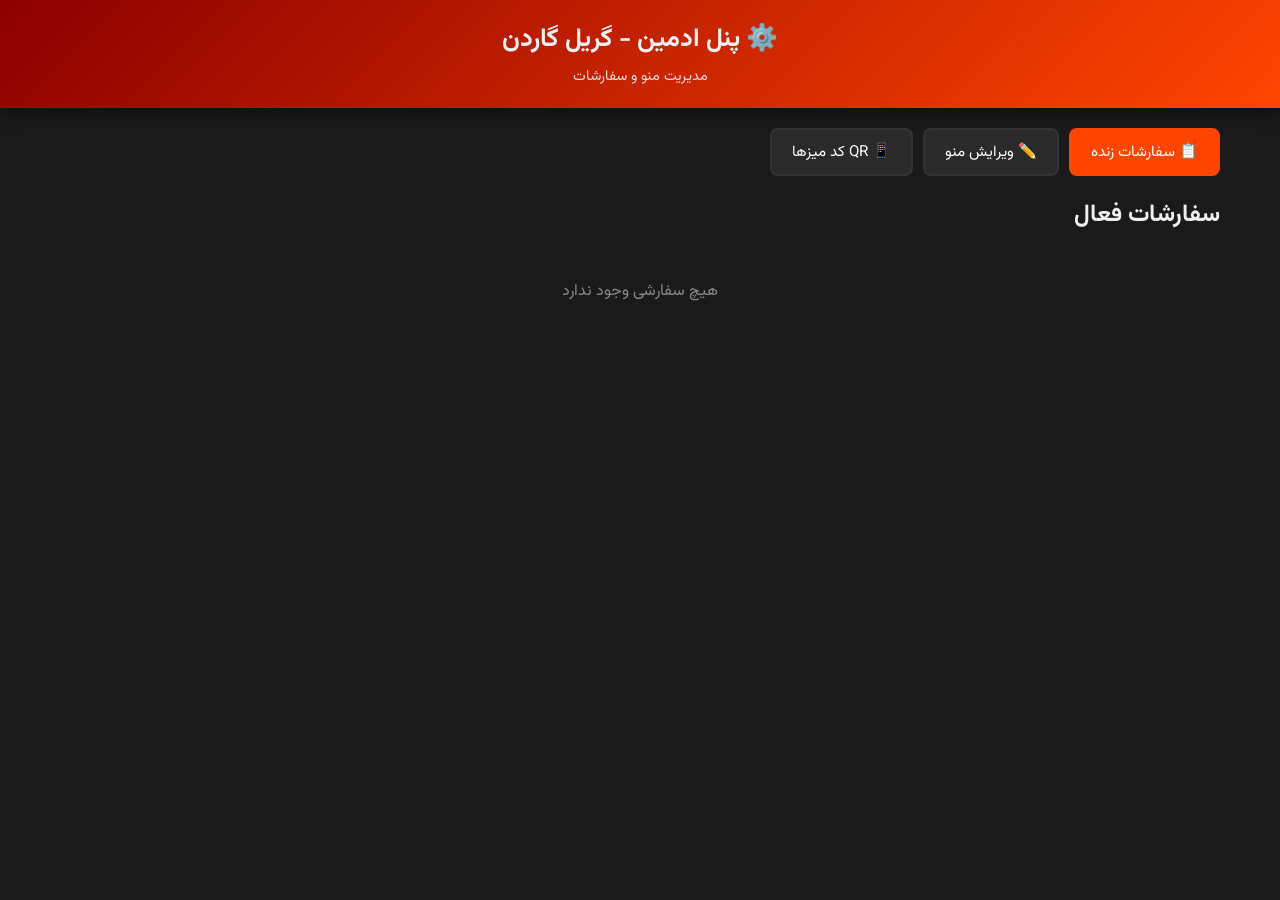
<file: admin.html>
<!DOCTYPE html>
<html lang="fa" dir="rtl">
<head>
<meta charset="UTF-8">
<meta name="viewport" content="width=device-width, initial-scale=1.0">
<title>پنل ادمین | گریل گاردن</title>
<link href="https://fonts.googleapis.com/css2?family=Vazirmatn:wght@400;600;700&display=swap" rel="stylesheet">
<style>
* { margin: 0; padding: 0; box-sizing: border-box; font-family: 'Vazirmatn', sans-serif; }
body { background: #1a1a1a; color: #f0f0f0; min-height: 100vh; }
.header { background: linear-gradient(135deg, #8b0000, #ff4500); padding: 20px; text-align: center; box-shadow: 0 4px 15px rgba(0,0,0,0.5); }
.header h1 { font-size: 1.6rem; margin-bottom: 5px; }
.header p { font-size: 0.9rem; opacity: 0.9; }
.admin-container { max-width: 1200px; margin: 0 auto; padding: 20px; }
.admin-tabs { display: flex; gap: 10px; margin-bottom: 20px; flex-wrap: wrap; }
.admin-tab { background: #2a2a2a; color: #fff; border: 2px solid #333; padding: 10px 20px; border-radius: 8px; cursor: pointer; font-size: 0.95rem; }
.admin-tab.active { background: #ff4500; border-color: #ff4500; }
.admin-panel { display: none; }
.admin-panel.active { display: block; }
.order-card { background: #2a2a2a; border-radius: 12px; padding: 15px; margin-bottom: 15px; border-right: 4px solid #ff4500; }
.order-card.new { border-right-color: #ff4500; }
.order-card.preparing { border-right-color: #ffa500; }
.order-card.served { border-right-color: #4caf50; opacity: 0.75; }
.order-header { display: flex; justify-content: space-between; align-items: center; margin-bottom: 10px; flex-wrap: wrap; gap: 10px; }
.order-header h3 { color: #ffa500; }
.order-items { list-style: none; margin: 10px 0; }
.order-items li { display: flex; justify-content: space-between; padding: 5px 0; border-bottom: 1px dashed #444; }
.order-actions { display: flex; gap: 10px; margin-top: 10px; flex-wrap: wrap; }
.order-actions button { padding: 8px 15px; border: none; border-radius: 6px; cursor: pointer; color: #fff; font-size: 0.9rem; }
.btn-prep { background: #ffa500; }
.btn-serve { background: #4caf50; }
.btn-delete { background: #d32f2f; }
.menu-edit-item { background: #2a2a2a; padding: 15px; border-radius: 10px; margin-bottom: 10px; display: grid; grid-template-columns: 2fr 3fr 1fr auto; gap: 10px; align-items: center; }
.menu-edit-item input { background: #1a1a1a; color: #fff; border: 1px solid #444; padding: 8px; border-radius: 6px; width: 100%; }
.menu-edit-item button { background: #d32f2f; color: #fff; border: none; padding: 8px 12px; border-radius: 6px; cursor: pointer; }
.add-item-form { background: #2a2a2a; padding: 15px; border-radius: 10px; margin-bottom: 20px; display: grid; grid-template-columns: repeat(auto-fit, minmax(150px, 1fr)); gap: 10px; }
.add-item-form input, .add-item-form select { background: #1a1a1a; color: #fff; border: 1px solid #444; padding: 10px; border-radius: 6px; }
.add-item-form button { background: #4caf50; color: #fff; border: none; padding: 10px 20px; border-radius: 6px; cursor: pointer; }
.badge { display: inline-block; padding: 3px 10px; border-radius: 20px; font-size: 0.75rem; color: #fff; }
.badge.new { background: #ff4500; }
.badge.preparing { background: #ffa500; }
.badge.served { background: #4caf50; }
.cat-title { margin: 15px 0 10px; color: #ffa500; }
@media (max-width: 700px) {
  .menu-edit-item { grid-template-columns: 1fr; }
}
</style>
</head>
<body>

<header class="header">
  <h1>⚙️ پنل ادمین - گریل گاردن</h1>
  <p>مدیریت منو و سفارشات</p>
</header>

<div class="admin-container">
  <div class="admin-tabs">
    <button class="admin-tab active" data-panel="orders" type="button">📋 سفارشات زنده</button>
    <button class="admin-tab" data-panel="menu" type="button">✏️ ویرایش منو</button>
    <button class="admin-tab" data-panel="qrcodes" type="button">📱 QR کد میزها</button>
  </div>

  <div id="orders" class="admin-panel active">
    <h2 style="margin-bottom:15px;">سفارشات فعال</h2>
    <div id="ordersList"></div>
  </div>

  <div id="menu" class="admin-panel">
    <h2 style="margin-bottom:15px;">افزودن آیتم جدید</h2>
    <div class="add-item-form">
      <select id="newCategory">
        <option value="food">🍖 غذا</option>
        <option value="drink">🥤 نوشیدنی</option>
        <option value="hookah">💨 قلیون</option>
      </select>
      <input id="newName" placeholder="نام آیتم">
      <input id="newDesc" placeholder="توضیحات">
      <input id="newPrice" type="number" placeholder="قیمت (تومان)">
      <input id="newImg" placeholder="آدرس تصویر (اختیاری)">
      <button type="button" id="addItemBtn">➕ افزودن</button>
    </div>

    <h2 style="margin:20px 0 15px;">منوی فعلی</h2>
    <div id="menuEditor"></div>
  </div>

  <div id="qrcodes" class="admin-panel">
    <h2 style="margin-bottom:15px;">QR کد میزها (1 تا 30)</h2>
    <p style="color:#aaa; margin-bottom:15px;">اسکن کن و روی هر میز بذار</p>
    <div id="qrGrid" style="display:grid; grid-template-columns:repeat(auto-fill,minmax(180px,1fr)); gap:15px;"></div>
  </div>
</div>

<script>
var DEFAULT_MENU = {
  food: [
    { id: 'f1', name: 'چلوکباب سلطانی', desc: 'برنج ایرانی، کباب کوبیده و برگ', price: 350000, img: '' },
    { id: 'f2', name: 'کباب بختیاری', desc: 'میکس مرغ و گوشت', price: 320000, img: '' },
    { id: 'f3', name: 'جوجه کباب زعفرانی', desc: 'سینه مرغ مزه‌دار', price: 220000, img: '' },
    { id: 'f4', name: 'کباب کوبیده', desc: 'دو سیخ کوبیده', price: 180000, img: '' },
    { id: 'f5', name: 'دنده کباب', desc: 'دنده بره با سس مخصوص', price: 480000, img: '' }
  ],
  drink: [
    { id: 'd1', name: 'دوغ محلی', desc: 'دوغ گازدار سنتی', price: 35000, img: '' },
    { id: 'd2', name: 'نوشابه قوطی', desc: 'کوکا، اسپرایت', price: 30000, img: '' },
    { id: 'd3', name: 'آب پرتقال طبیعی', desc: 'تازه‌فشرده', price: 60000, img: '' },
    { id: 'd4', name: 'چای', desc: 'چای سیاه', price: 25000, img: '' },
    { id: 'd5', name: 'لیموناد', desc: 'لیمو تازه با نعنا', price: 55000, img: '' }
  ],
  hookah: [
    { id: 'h1', name: 'قلیون دو سیب', desc: 'تنباکو دو سیب', price: 180000, img: '' },
    { id: 'h2', name: 'قلیون انبه', desc: 'تنباکو انبه', price: 190000, img: '' },
    { id: 'h3', name: 'قلیون نعنا', desc: 'تنباکو خنک', price: 170000, img: '' },
    { id: 'h4', name: 'قلیون مخلوط ویژه', desc: 'ترکیب مخصوص', price: 220000, img: '' }
  ]
};

function getMenu() {
  try {
    var saved = localStorage.getItem('grillMenu');
    return saved ? JSON.parse(saved) : JSON.parse(JSON.stringify(DEFAULT_MENU));
  } catch (e) {
    return JSON.parse(JSON.stringify(DEFAULT_MENU));
  }
}

function saveMenu(menu) {
  localStorage.setItem('grillMenu', JSON.stringify(menu));
}

function getOrders() {
  try {
    return JSON.parse(localStorage.getItem('orders') || '[]');
  } catch (e) {
    return [];
  }
}

function saveOrders(orders) {
  localStorage.setItem('orders', JSON.stringify(orders));
}

function showPanel(panelId) {
  var tabs = document.querySelectorAll('.admin-tab');
  for (var i = 0; i < tabs.length; i++) {
    if (tabs[i].getAttribute('data-panel') === panelId) {
      tabs[i].classList.add('active');
    } else {
      tabs[i].classList.remove('active');
    }
  }

  var panels = document.querySelectorAll('.admin-panel');
  for (var j = 0; j < panels.length; j++) {
    if (panels[j].id === panelId) {
      panels[j].classList.add('active');
    } else {
      panels[j].classList.remove('active');
    }
  }

  if (panelId === 'orders') renderOrders();
  if (panelId === 'menu') renderMenuEditor();
  if (panelId === 'qrcodes') renderQRCodes();
}

function renderOrders() {
  var container = document.getElementById('ordersList');
  if (!container) return;

  var orders = getOrders().sort(function (a, b) {
    return new Date(b.time) - new Date(a.time);
  });

  if (orders.length === 0) {
    container.innerHTML = '<p style="color:#888; text-align:center; padding:30px;">هیچ سفارشی وجود ندارد</p>';
    return;
  }

  container.innerHTML = '';

  orders.forEach(function (order) {
    var time = new Date(order.time).toLocaleTimeString('fa-IR');
    var statusText = order.status === 'new' ? 'جدید' : order.status === 'preparing' ? 'در حال آماده‌سازی' : 'تحویل شده';

    var itemsHtml = '';
    order.items.forEach(function (i) {
      itemsHtml += '<li><span>' + i.name + ' × ' + i.qty + '</span><span>' + (i.price * i.qty).toLocaleString('fa-IR') + ' تومان</span></li>';
    });

    var div = document.createElement('div');
    div.className = 'order-card ' + order.status;
    div.innerHTML =
      '<div class="order-header">' +
        '<h3>🪑 میز ' + order.table + '</h3>' +
        '<span class="badge ' + order.status + '">' + statusText + '</span>' +
      '</div>' +
      '<small style="color:#888;">کد: ' + order.id + ' | ساعت: ' + time + '</small>' +
      '<ul class="order-items">' + itemsHtml + '</ul>' +
      '<div style="text-align:left; font-size:1.1rem;">جمع: <strong style="color:#4caf50;">' + order.total.toLocaleString('fa-IR') + ' تومان</strong></div>' +
      '<div class="order-actions">' +
        (order.status === 'new' ? '<button class="btn-prep" data-action="prep" data-id="' + order.id + '">👨‍🍳 شروع آماده‌سازی</button>' : '') +
        (order.status === 'preparing' ? '<button class="btn-serve" data-action="serve" data-id="' + order.id + '">✅ تحویل شد</button>' : '') +
        '<button class="btn-delete" data-action="del" data-id="' + order.id + '">🗑 حذف</button>' +
      '</div>';

    container.appendChild(div);
  });

  container.querySelectorAll('button[data-action]').forEach(function (btn) {
    btn.addEventListener('click', function () {
      var action = this.getAttribute('data-action');
      var id = this.getAttribute('data-id');
      if (action === 'prep') changeStatus(id, 'preparing');
      if (action === 'serve') changeStatus(id, 'served');
      if (action === 'del') deleteOrder(id);
    });
  });
}

function changeStatus(id, status) {
  var orders = getOrders();
  for (var i = 0; i < orders.length; i++) {
    if (orders[i].id === id) orders[i].status = status;
  }
  saveOrders(orders);
  renderOrders();
}

function deleteOrder(id) {
  if (!confirm('حذف این سفارش؟')) return;
  var orders = getOrders().filter(function (o) { return o.id !== id; });
  saveOrders(orders);
  renderOrders();
}

function renderMenuEditor() {
  var menu = getMenu();
  var container = document.getElementById('menuEditor');
  if (!container) return;
  container.innerHTML = '';

  var catNames = { food: '🍖 غذا', drink: '🥤 نوشیدنی', hookah: '💨 قلیون' };

  ['food', 'drink', 'hookah'].forEach(function (cat) {
    var h = document.createElement('h3');
    h.className = 'cat-title';
    h.textContent = catNames[cat];
    container.appendChild(h);

    menu[cat].forEach(function (item) {
      var div = document.createElement('div');
      div.className = 'menu-edit-item';
      div.innerHTML =
        '<input value="' + item.name.replace(/"/g, '&quot;') + '" data-cat="' + cat + '" data-id="' + item.id + '" data-field="name">' +
        '<input value="' + (item.desc || '').replace(/"/g, '&quot;') + '" data-cat="' + cat + '" data-id="' + item.id + '" data-field="desc">' +
        '<input type="number" value="' + item.price + '" data-cat="' + cat + '" data-id="' + item.id + '" data-field="price">' +
        '<button data-cat="' + cat + '" data-id="' + item.id + '" data-action="delete">حذف</button>';

      container.appendChild(div);
    });
  });

  container.querySelectorAll('input').forEach(function (inp) {
    inp.addEventListener('change', function () {
      updateItem(
        this.getAttribute('data-cat'),
        this.getAttribute('data-id'),
        this.getAttribute('data-field'),
        this.value
      );
    });
  });

  container.querySelectorAll('button[data-action="delete"]').forEach(function (btn) {
    btn.addEventListener('click', function () {
      deleteItem(this.getAttribute('data-cat'), this.getAttribute('data-id'));
    });
  });
}

function updateItem(cat, id, field, value) {
  var menu = getMenu();
  for (var i = 0; i < menu[cat].length; i++) {
    if (menu[cat][i].id === id) {
      menu[cat][i][field] = field === 'price' ? parseInt(value) || 0 : value;
    }
  }
  saveMenu(menu);
}

function deleteItem(cat, id) {
  if (!confirm('حذف این آیتم؟')) return;
  var menu = getMenu();
  menu[cat] = menu[cat].filter(function (i) { return i.id !== id; });
  saveMenu(menu);
  renderMenuEditor();
}

function addMenuItem() {
  var cat = document.getElementById('newCategory').value;
  var name = document.getElementById('newName').value.trim();
  var desc = document.getElementById('newDesc').value.trim();
  var price = parseInt(document.getElementById('newPrice').value) || 0;
  var img = document.getElementById('newImg').value.trim();

  if (!name) { alert('نام آیتم را وارد کن'); return; }
  if (price <= 0) { alert('قیمت معتبر وارد کن'); return; }

  var menu = getMenu();
  var newId = cat.charAt(0) + Date.now();
  menu[cat].push({ id: newId, name: name, desc: desc, price: price, img: img });
  saveMenu(menu);

  document.getElementById('newName').value = '';
  document.getElementById('newDesc').value = '';
  document.getElementById('newPrice').value = '';
  document.getElementById('newImg').value = '';

  renderMenuEditor();
  alert('آیتم اضافه شد ✅');
}

function renderQRCodes() {
  var container = document.getElementById('qrGrid');
  if (!container) return;
  container.innerHTML = '';

  var baseUrl = window.location.origin + window.location.pathname.replace('admin.html', 'index.html');

  for (var t = 1; t <= 30; t++) {
    var url = baseUrl + '?table=' + t;
    var div = document.createElement('div');
    div.style.cssText = 'background:#fff; padding:15px; border-radius:10px; text-align:center;';

    var img = document.createElement('img');
    img.src = 'https://api.qrserver.com/v1/create-qr-code/?size=150x150&data=' + encodeURIComponent(url);
    img.style.cssText = 'width:100%; max-width:150px;';
    img.alt = 'میز ' + t;

    var label = document.createElement('div');
    label.textContent = 'میز ' + t;
    label.style.cssText = 'color:#000; font-weight:bold; margin-top:8px;';

    div.appendChild(img);
    div.appendChild(label);
    container.appendChild(div);
  }
}

document.addEventListener('DOMContentLoaded', function () {
  console.log('admin loaded');

  document.querySelectorAll('.admin-tab').forEach(function (tab) {
    tab.addEventListener('click', function () {
      showPanel(this.getAttribute('data-panel'));
    });
  });

  var addBtn = document.getElementById('addItemBtn');
  if (addBtn) addBtn.addEventListener('click', addMenuItem);

  renderOrders();
});
</script>

</body>
</html>
</file>
